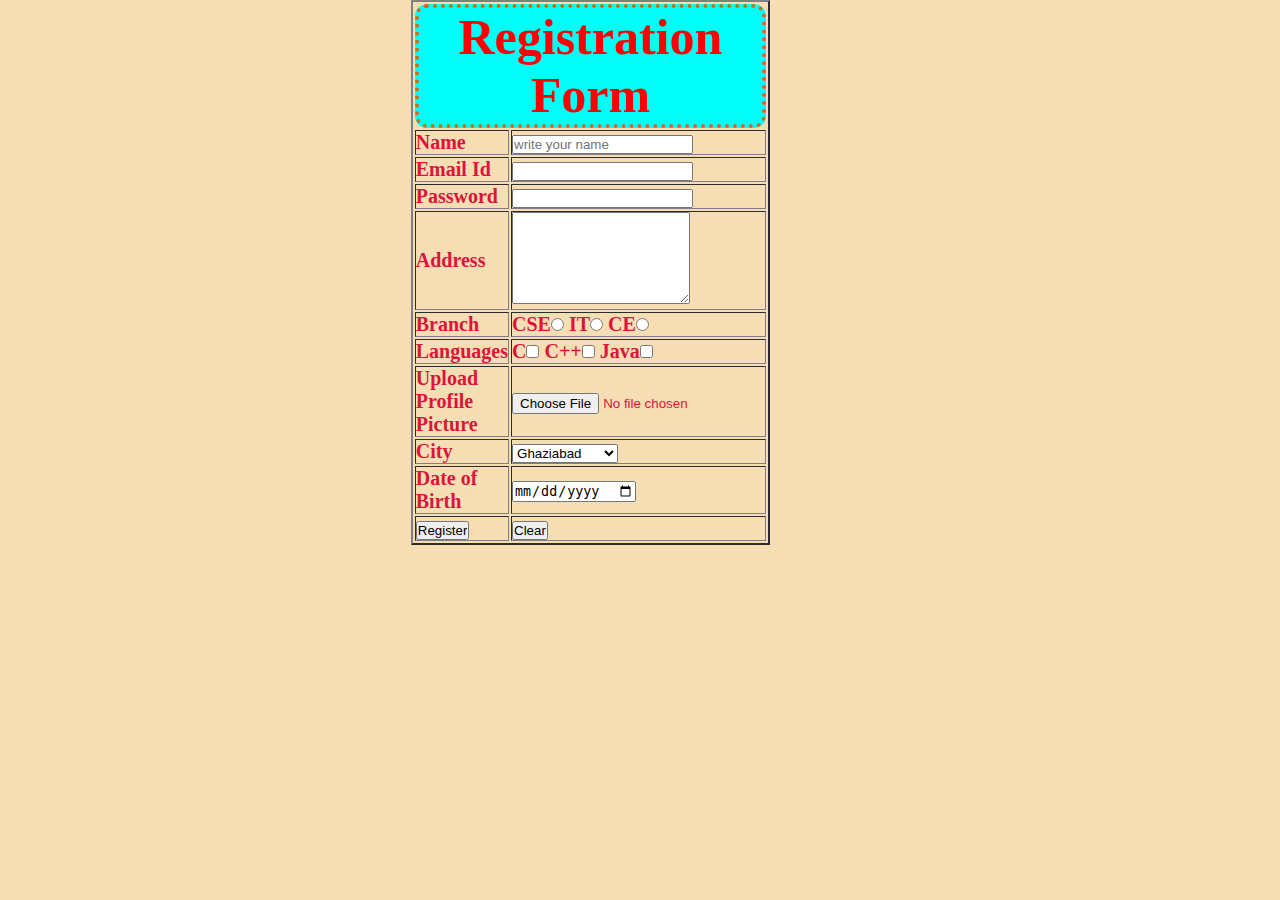
<file: Day1/index.html>
<!DOCTYPE html>
<html lang="en">
<head>
    <meta charset="UTF-8">
    <meta name="viewport" content="width=device-width, initial-scale=1.0">
    <title>Document</title>
    <link rel ="stylesheet" href ="style.css">
</head>
<body>
    <div id ="container">
    <form>
        <table border = "2px">
        <!--tr>td*2-->
        <form action="">
        <tr>             
            <td colspan="2" id ="heading"> Registration Form </td>
           
        </tr>
        <tr>
            <td>Name</td>
            <td><input type ="text" placeholder="write your name"></td>
        </tr>
        <tr>
            <td>Email Id</td>
            <td><input type ="email" name="t1" id=""></td>
        </tr>
        <tr>
            <td>Password</td>
            <td><input type ="password" name="" id=""></td>
        </tr>
        <tr>
            <td>Address</td>
            <td><textarea rows="6" cols="20" name ="" id=""></textarea></td>
        </tr>
        <tr>
            <td>Branch</td>
            <td>CSE<input type="radio" name="r1" id="" value="CSE">
                IT<input type="radio" name="r2" id="" value="IT">
                CE<input type="radio" name="r3" id="" value="CE">
            </td>
        </tr>
        <tr>
            <td>Languages</td>
            <td>C<input type="checkbox" name="c1" id="" value="C">
                C++<input type="checkbox" name="c2" id="" value="C++">
                Java<input type="checkbox" name="c3" id="" value="Java">
            </td>
        </tr>
        <tr>
            <td>Upload Profile Picture</td>
            <td><input type="file" name="" id=""></td>
        </tr>
        <tr>
            <td>City</td>
            <td>
                <select name="s1" id="">
                    <option value="gzb" >Ghaziabad </option>
                    <option value="noida" >Noida</option>
                    <option value="d1" > selected Delhi</option>
                </select>
            </td>
            </tr>
            <tr>
                <td>Date of Birth</td>
                <td><input type="date" name="" id="" ></td>
            </tr>
            <tr>
                <td><input type="submit" value ="Register"></td>
                <td><input type="reset" value ="Clear"></td>
            </tr>
           </td>
        </tr>
    </form>
    </table>
</div>
</body>
</html>
</file>
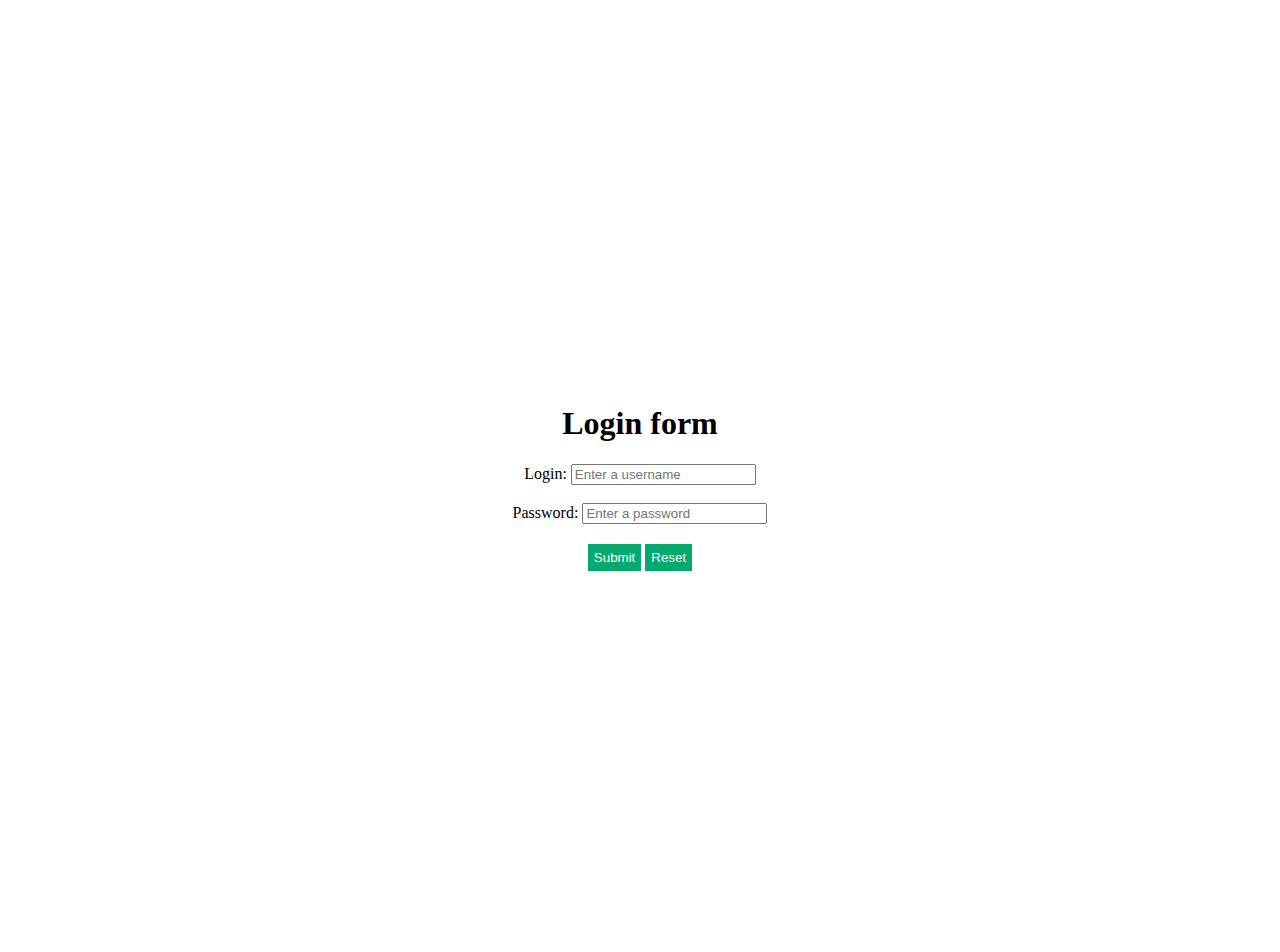
<file: FSD_TEST/index.html>
<!DOCTYPE html>
<br lang="en">
<head>
    <meta charset="UTF-8">
    <meta name="viewport" content="width=device-width, initial-scale=1.0">
    <title>Document</title>
    <link rel ="stylesheet" href ="index.css">
</head>
<body>
<div>
    <div class="form-container">
    <h1 class="login">Login form</h1>
    <label for="login">Login:</label>
    <input type="username" id="username" name="username" placeholder="Enter a username"></body></br> </br>
    <label for="Password">Password:</label>  
    <input type="password" id="password" name="password" placeholder="Enter a password">
</br></br>
<button type="button">Submit</button>
<button type="button">Reset</button>
</form>
</div>
</body>
</html>
</file>
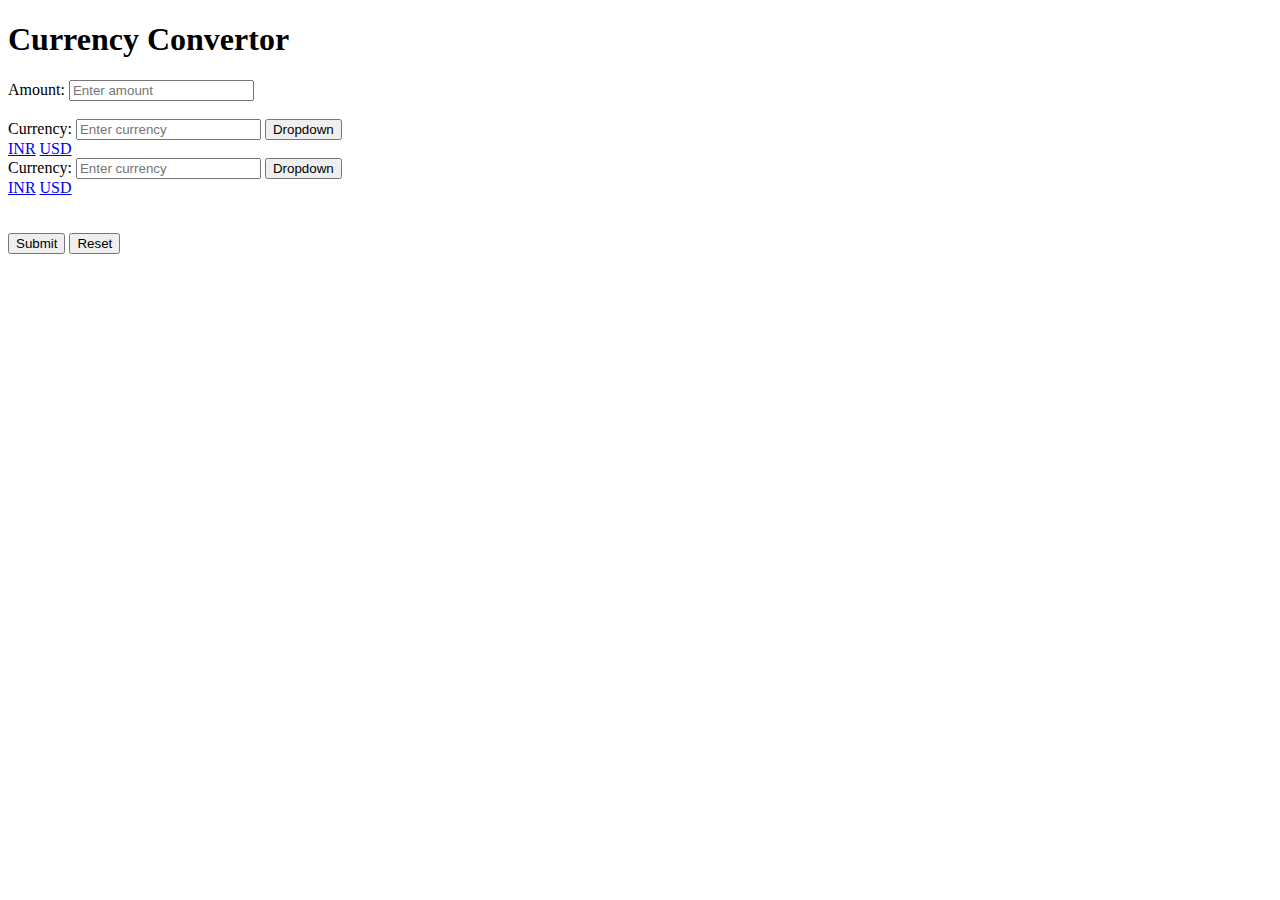
<file: FSD_TEST/convertor.html>
<!DOCTYPE html>
<html lang="en">
<head>
    <meta charset="UTF-8">
    <meta name="viewport" content="width=device-width, initial-scale=1.0">
    <title>Currency convertor</title>
</head>
<body>
    <div>
    <h1 class="Currency Convertor">Currency Convertor</h1>
    <label for="amount">Amount:</label>
    <input type="amount" id="amount" name="amount" placeholder="Enter amount"></br></br>  
    <div>
    <label for="Currency1">Currency:</label>  
    <input type="currency1" id="currency1" name="currency" placeholder="Enter currency">
    <button onclick="myFunction()" class="dropbtn">Dropdown</button>
    <div id="currency">
      <a href="#">INR</a>
      <a href="#">USD</a>
    </div>
<div>
    <label for="Currency2">Currency:</label>  
    <input type="currency2" id="currency1" name="currency" placeholder="Enter currency">
    <button onclick="myFunction()" class="dropbtn">Dropdown</button>
    <div id="currency">
      <a href="#">INR</a>
      <a href="#">USD</a>
</div>
</br></br>
<button type="button">Submit</button>
<button type="button">Reset</button>
  </div>
</body>
</html>
</file>
<file: Day1/style.css>
*{
    margin : 0px;
    padding: 0px;
    box-sizing: border-box;
}
body{
    background-color: wheat;
}

#heading{ 
 background-color: rgb(0, 255, 247);
 font-size: 50px;
 border-color: chocolate;
 border-width: 4px;
 border-style: dotted;
 border-radius: 12px;
 color: red;
 text-align: center;
}

table{
    width: 50%;
    font-size: 20px;
    color:crimson;
    font-weight: bold;
}
#container{
    display: flex;
    justify-content: center;
}
</file>
<file: FSD_TEST/index.css>
.form-container {
    margin: 30% auto;
    display: block;
    width:500px;
    text-align:center;
  }
  button {
    background-color: #04AA6D;
    color: white;
    padding: 6px;
    margin: 2px 0;
    border: none;
    cursor: pointer;
  }
</file>
